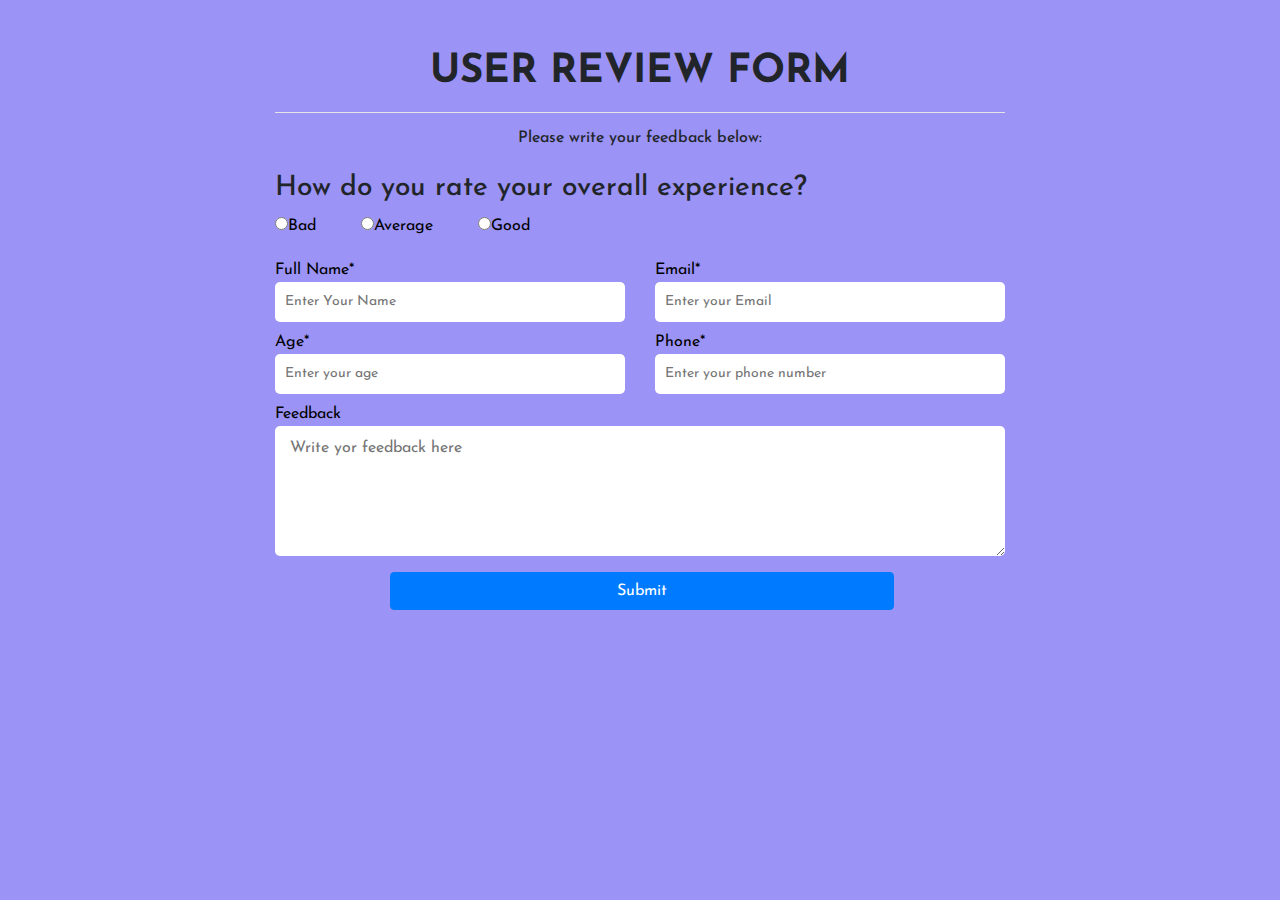
<file: fully-functional-Travel-website--main/Project_copy/New folder/feedback.html>
<!DOCTYPE html>
<html lang="en">

<head>
    <title>Feedback Form</title>
    <meta charset="utf-8">
    <meta name="viewport" content="width=device-width, initial-scale=1">
    <link href="https://fonts.googleapis.com/css?family=Josefin+Sans&display=swap" rel="stylesheet">
    <link rel="stylesheet" href="https://stackpath.bootstrapcdn.com/bootstrap/4.4.1/css/bootstrap.min.css">
    <link rel="icon" href="LogoTransparent.png" type="image/png">

    <script src="https://stackpath.bootstrapcdn.com/bootstrap/4.4.1/js/bootstrap.min.js"></script>
    <style>
        body {
            background-color: #9b93f5;
            font-family: 'josefin Sans', Sans-serif;
        }

        img {
            position: absolute;
            width: 100%;
            height: 100%;
        }

        .radio-inline {
            margin: 0px 40px 20px 0px;
            cursor: pointer;
        }

        label {
            color: #000;
        }

        #text {
            height: 40px;
            border-radius: 5px;
            padding-left: 10px;
            font-size: 14px;
            border: none;
            width: 100%;
            color: #000;
        }

        #message {
            outline: none;
            border: none;
            padding: 10px 0px 0px 15px;
            font-size: 16px;
            color: #000;
            border-radius: 5px;
            width: 100%
        }
    </style>

</head>

<body>

    <div class="view">

    </div>

    <div class="container">
        <div class="row">
            <div class="col-md-2"></div>
            <div class="col-md-8">

                <h1 class="text-center mt-5 font-weight-bold">USER REVIEW FORM</h1>
                <hr class="bg-white">
                <h6 class="text-center">Please write your feedback below:</h6>
                <h3 class="mt-4">How do you rate your overall experience?</h3>

                <form>
                    <label class="radio-inline"><input type="radio" name="experience" value="bad">Bad</label>
                    <label class="radio-inline"><input type="radio" name="experience" value="bad">Average</label>
                    <label class="radio-inline"><input type="radio" name="experience" value="bad">Good</label>

            </div>
        </div>

        <div class="row">
            <div class="col-md-2"></div>
            <label class="col-md-4">Full Name*<br>
                <input type="text" id="text" required="" placeholder="Enter Your Name"></label>

            <label class="col-md-4">Email*<br>
                <input type="text" id="text" required="" placeholder="Enter your Email"></label>
        </div>

        <div class="row">
            <div class="col-md-2"></div>
            <label class="col-md-4">Age*<br>
                <input type="number" id="text" required="" placeholder="Enter your age"></label>

            <label class="col-md-4">Phone*<br>
                <input type="number" id="text" required="" placeholder="Enter your phone number"></label>
        </div>

        <div class="row">
            <div class="col-md-2"></div>
            <label class="col-md-8">Feedback<br>
                <textarea id="message" placeholder="Write yor feedback here" cols="48"
                    rows="5"></textarea></label>
        </div>

        <div class="row">
            <div class="col-md-2"></div>
            <button class="btn btn-primary" style="width: 44.2%;  margin-left: 11.4%;">Submit</button>
        </div>
        </form>
    </div>

</body>

</html>
</file>
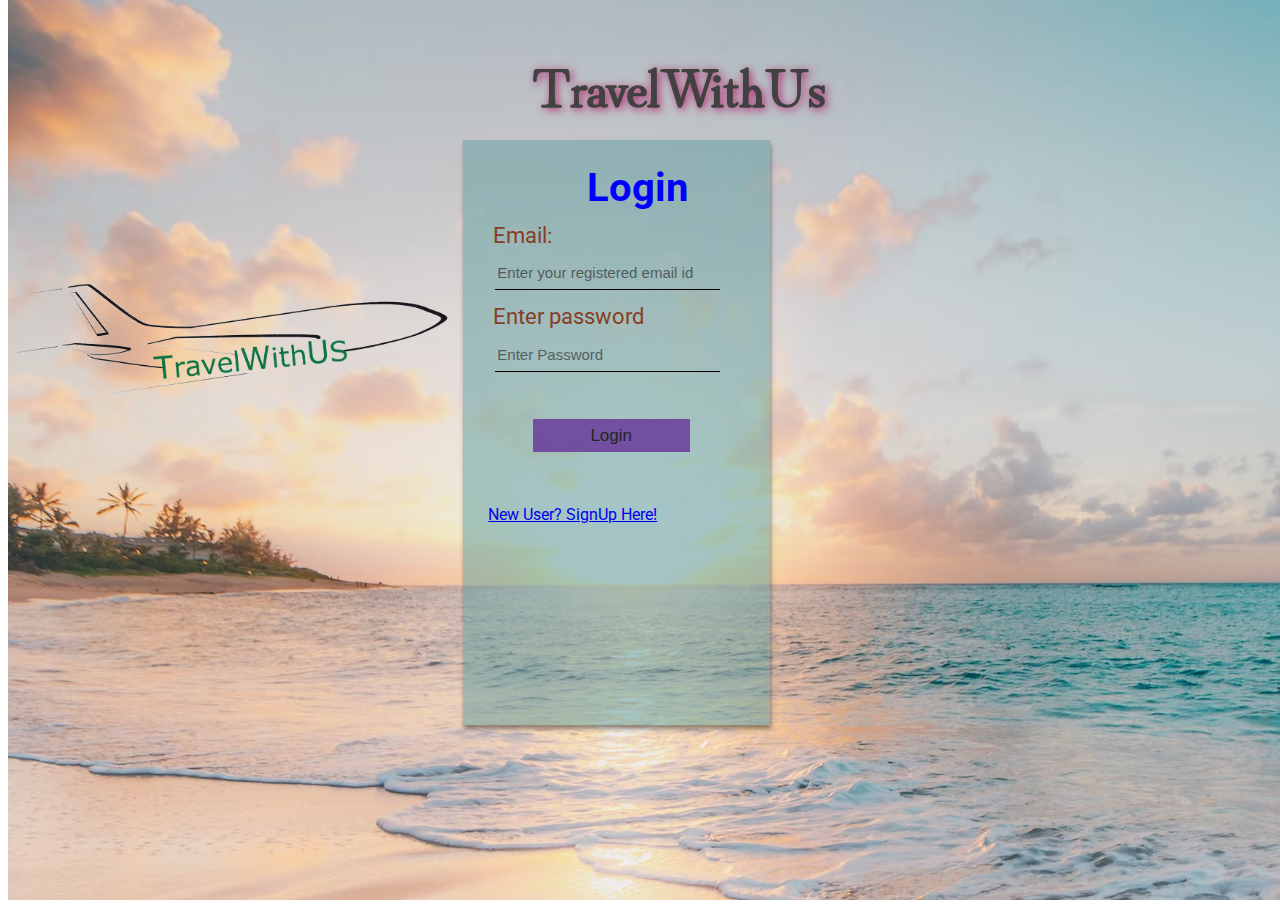
<file: fully-functional-Travel-website--main/Project_copy/New folder/signIn.html>
<!DOCTYPE html>
<html lang="en">

<head>
    <meta charset="UTF-8">
    <meta http-equiv="X-UA-Compatible" content="IE=edge">
    <meta name="viewport" content="width=device-width, initial-scale=1.0">
    <title>Document</title>
    <link href="https://fonts.googleapis.com/css2?family=Style+Script&display=swap" rel="stylesheet">
    <!-- <link href="https://fonts.googleapis.com/css2?family=STIX+Two+Text:ital@1&display=swap" rel="stylesheet"> -->
    <link href="https://fonts.googleapis.com/css2?family=Roboto&display=swap" rel="stylesheet">
    <link href="https://fonts.googleapis.com/css2?family=Hina+Mincho&display=swap" rel="stylesheet">
    <link rel="icon" href="LogoTransparent.png" type="image/png">

    <style>
        .container {
            display: flex;
            box-sizing: border-box;
            width: 100%;
            height: 100vh;
            flex-direction: column;
            flex-wrap: wrap;
            box-sizing: border-box;
            justify-content: center;
            font-family: 'Roboto', sans-serif;
            box-shadow: 10 px 13px rgb(219, 14, 14);
        }

        .container form,#back {
            width: 24%;
            height: 65vh;
            align-self: center;
            box-sizing: border-box;
        }
        .login {
            width: 35%;
            margin: auto;
        }
        .container div {
            margin: 14px 2px;
        }
        .container input {
            box-sizing: border-box;
            width: 75%;
            height: 56%;
            margin: 5px;
            margin-top: 10px;
            margin-bottom: 5px;
            display: block;
            color: black;
            font-size: 17px;
        }
        .container input[type="email"],
        input[type="password"] {
            border: none;
            margin-top: 5%;
            padding-bottom: 2%;
            border-bottom: 1px solid black;
            background: transparent;
            outline: none;
        }
        .container h2 {
            font-size: 40px;
            width: 35%;
            margin: -2px auto;
        }
        .container label {
            font-size: 22px;
            font-weight: 400;
            margin-left: 3px;
            top: 15px;
            color: #853f26;
        }
        .container input:hover {
            border-bottom: 2px solid rgb(7, 65, 92);
        }
        .container h2 {
            color: blue
        }
        .img::before {
            /* background-image: url("https://images.unsplash.com/photo-1507525428034-b723cf961d3e?ixlib=rb-1.2.1&ixid=MnwxMjA3fDB8MHxwaG90by1wYWdlfHx8fGVufDB8fHx8&auto=format&fit=crop&w=1953&q=80"); */
            background-image: url(login_bg.avif);
            background-repeat: no-repeat;
            position: absolute;
            width: 100%;
            height: 100vh;
            top: 0;
            bottom: 0;
            z-index: -2;
            content: "";
        }
        #back {
            position: absolute;
            top: 14vh;
            left: 36%;
            background-color: cadetblue;
            opacity: 0.5;
            z-index: -1;
            box-shadow: 0.5px 4px 4px rgb(54, 51, 51);
        }
        .btn {
            background-color: rebeccapurple;
            border: none;
            opacity: 0.8;
            cursor: pointer;
            width: 70%;
            height: 32px;
            align-content: center;
            box-sizing: border-box;
        }
        .btn:hover {
            transition-property: color;
            color: chocolate;
            transition-duration: .65s;
            background-color: cornsilk;
        }
        .login {
            display: block;
            width: 30%;
            margin: auto;
        }
        #submit {
            height: 60px;
            width: 69%;
            margin: 12%;
            display: flex;
            box-sizing: border-box;
        }

        ::-webkit-input-placeholder {
            color: black;
            opacity: 0.5;
            font-size: 15px;
        }
        a:hover{
            text-decoration: none;
            transition-property: color;
            transition-duration: .6s;
            color: chocolate;
        }
        #logo{
            position: absolute;
            width: 35%;
            height: auto;
            animation-name: logo ;
            margin-top: 20%;
            animation-duration: 1.3s;
        }
        @keyframes logo {
            100%{padding-left: 65%;transform: rotate(-20deg);} 
        }
        h1{
            position: absolute;
            margin-top: 2.8%;
            margin-left: 41%;
            display: inline-block;
            animation-name: heading;
            animation-duration: 1s;
            animation-timing-function: ease-in-out;
            font-family: 'Hina Mincho', serif;
            color:rgb(66, 65, 65);
            text-shadow: 2px 2px 8px rgb(175, 33, 104);
            font-size: 6vh;
        }
        @keyframes heading{
            0%{margin-top: 2px;}
            100%{padding-top: .3%;}
        }
    </style>
</head>

<body>
    
    <div class="img"></div>
    <img src="logoTransparent.png" alt="" id="logo">
    <h1 id="welcome">TravelWithUs</h1>
    <div class="container" id="container">
        <form action="../index.html">
            <h2>Login</h2>
            <div>
                <label for="email">Email:</label>
                <input type="email" id="email" name="email" placeholder="Enter your registered email id" required>
            </div>
            <div>
                <label for="password">Enter password</label>
                <input type="password" id="password" placeholder="Enter Password" name="password" required>
            </div>
            <div id="submit">
                <label for="signIn"></label>
                <input type="submit"  class="btn" value="Login" id="signIn">
            </div>
            <a href="signup (1).html" class="link">New User? SignUp Here!
            </a>
        </form>
        <div id="back"></div>
    </div>
    <script>
        var a= document.getElementById('signIn');
        a.addEventListener('click',alertfunc);
        setTimeout(func,1280);
        function alertfunc(){
            alert("You have been logged in successfully");
        }
        function func(){
            var a=document.getElementById('logo').style.visibility='hidden';  
        }       
    </script>
</body>

</html>
</file>
